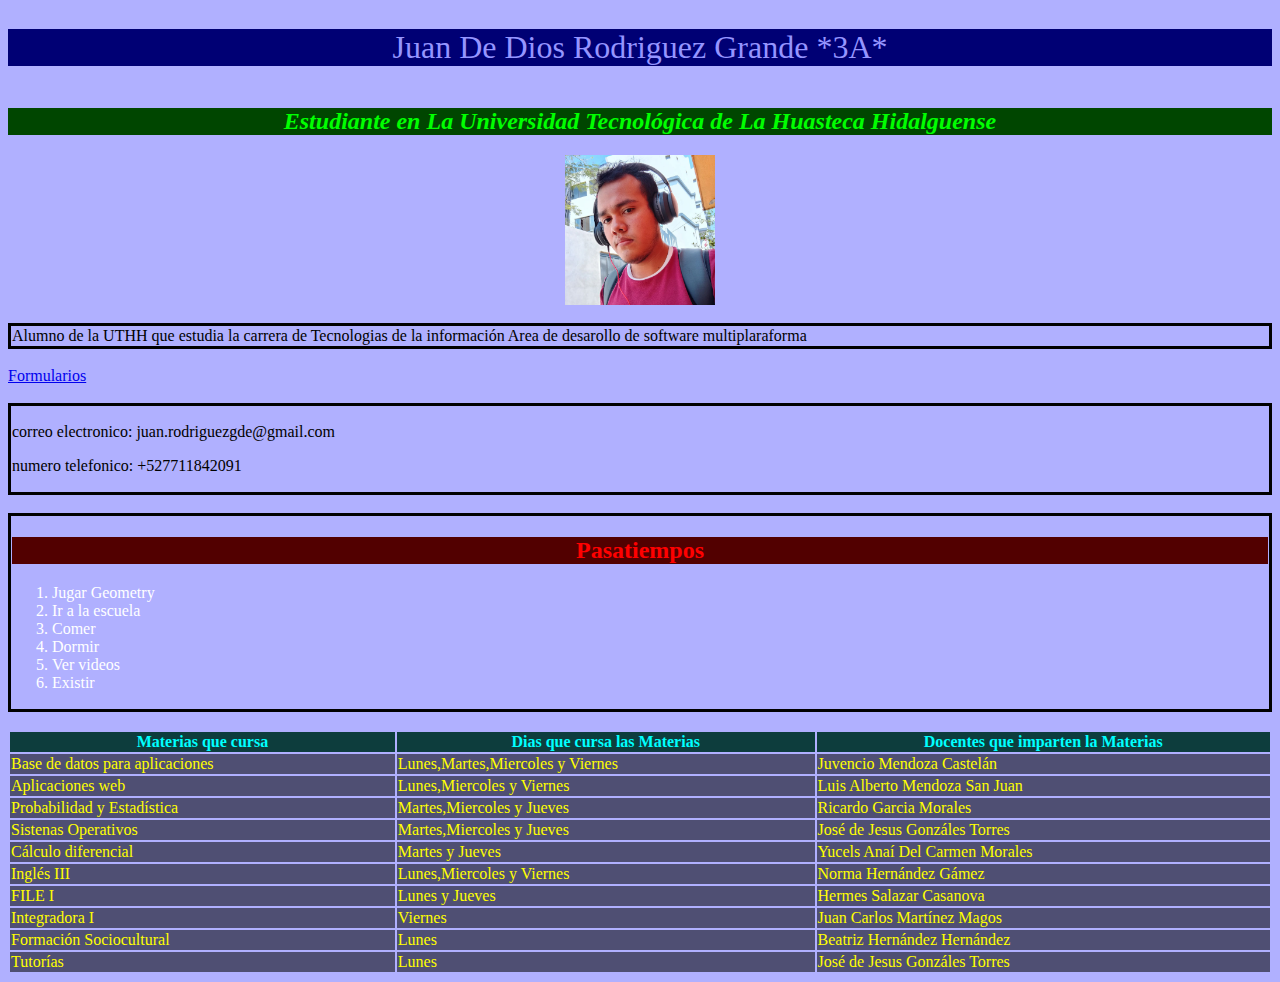
<file: index.html>
<!DOCTYPE html>
<html lang="es">
<head>
    <meta charset="UTF-8">
    <meta http-equiv="X-UA-Compatible" content="IE=edge">
    <meta name="viewport" content="width=device-width, initial-scale=1.0">
    <title>Hola 3A</title>
    <link rel="stylesheet" href="style.css">
</head>
<body>
     <h1 id="unico">Juan De Dios Rodriguez Grande *3A*</h1>
     <h2 class="subtitulo">Estudiante en La Universidad Tecnológica de La Huasteca Hidalguense</h2>
     <img src="./src/yo.png" alt="JuanDeDiosRG" height="250">
     
     <br>

     <div class="div1">
        <article>Alumno de la UTHH que estudia la carrera de Tecnologias de la información Area de desarollo de software multiplaraforma</article>
     </div>

     <br>
     <a href="./formularios.html">Formularios</a>
     <br>

     <div class="div1">
        <p>
            correo electronico: juan.rodriguezgde@gmail.com
        </p>
        <p>
            numero telefonico: +527711842091
        </p>
     </div>
     
     <br>

     <div class="div1">
        <h2 class="header">Pasatiempos</h2>
     <ol>
        <li>Jugar Geometry</li>
        <li>Ir a la escuela</li>
        <li>Comer</li>
        <li>Dormir</li>
        <li>Ver videos</li>
        <li>Existir</li>
     </ol>
    </div>

    <br>

     <table>
        <tr>
            <th class="tabla">Materias que cursa</th>
            <th class="tabla">Dias que cursa las Materias</th>
            <th class="tabla">Docentes que imparten la Materias</th>
        </tr>
        <tr>
            <td>
                Base de datos para aplicaciones
            </td>
            <td>
                Lunes,Martes,Miercoles y Viernes
            </td>
            <td>
                Juvencio Mendoza Castelán
            </td>
        </tr>
        <tr>
            <td>
                Aplicaciones web
            </td>
            <td>
                Lunes,Miercoles y Viernes
            </td>
            <td>
                Luis Alberto Mendoza San Juan
            </td>
        </tr>
        <tr>
            <td>
                Probabilidad y Estadística
            </td>
            <td>
                Martes,Miercoles y Jueves
            </td>
            <td>
                Ricardo Garcia Morales
            </td>
        </tr>
        <tr>
            <td>
                Sistenas Operativos
            </td>
            <td>
                Martes,Miercoles y Jueves
            </td>
            <td>
                José de Jesus Gonzáles Torres
            </td>
        </tr>
        <tr>
            <td>
                Cálculo diferencial
            </td>
            <td>
                 Martes y Jueves
            </td>
            <td>
                Yucels Anaí Del Carmen Morales
            </td>
        </tr>
        <tr>
            <td>
                Inglés III
            </td>
            <td>
                Lunes,Miercoles y Viernes
            </td>
            <td>
                Norma Hernández Gámez
            </td>
        </tr>
        <tr>
            <td>
                FILE I
            </td>
            <td>
                Lunes y Jueves
            </td>
            <td>
                Hermes Salazar Casanova
            </td>
        </tr>
        <tr>
            <td>
                Integradora I
            </td>
            <td>
                Viernes
            </td>
            <td>
                Juan Carlos Martínez Magos
            </td>
        </tr>
        <tr>
            <td>
                Formación Sociocultural
            </td>
            <td>
                Lunes
            </td>
            <td>
                Beatriz Hernández Hernández
            </td>
        </tr>
        <tr>
            <td>
                Tutorías
            </td>
            <td>
                Lunes
            </td>
            <td>
                José de Jesus Gonzáles Torres 
            </td>
        </tr>
     </table>
</body>
</html>
</file>
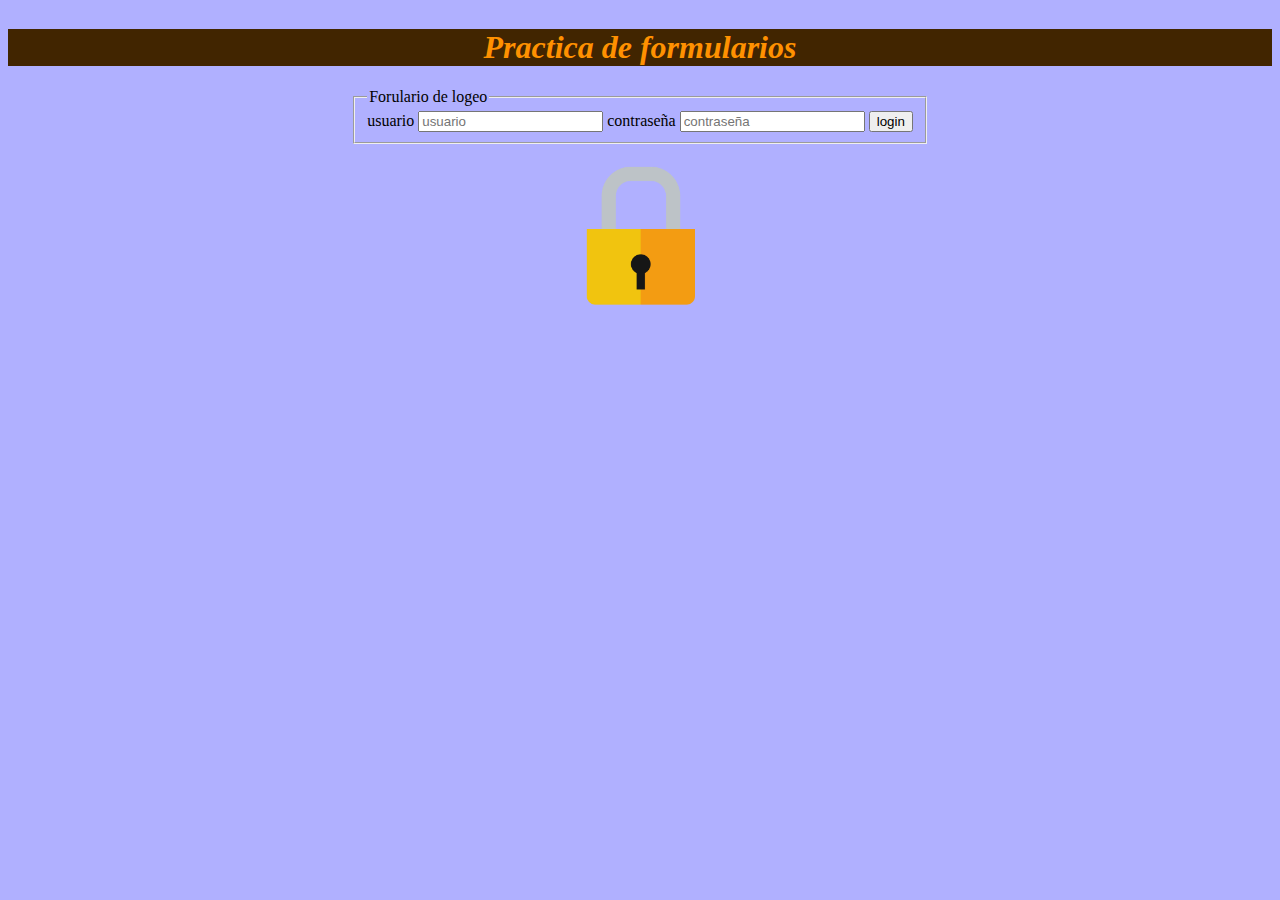
<file: formularios.html>
<!DOCTYPE html>
<html lang="es">
<head>
    <meta charset="UTF-8">
    <meta http-equiv="X-UA-Compatible" content="IE=edge">
    <meta name="viewport" content="width=device-width, initial-scale=1.0">
    
    <title>Formularios</title>

    <link rel="stylesheet" href="style.css">

</head>
<body>

    <h1 class="formulario">Practica de formularios</h1>

    <form action="./index.html" method="post" name="logear">
        <div class="div2">
            <fieldset>
                <legend>Forulario de logeo</legend>
            
                <label for="user">usuario</label>
                <input type="text" name="user" id="user" placeholder="usuario"/>
            
                <label for="password">contraseña</label>
                <input type="password" placeholder="contraseña" name="password" id="password"/>
            
                <input type="submit" value="login">
            </fieldset>
        </div>
    </form>
    <br>
    <img src="./src/candado.png" alt="candado">
</body>
</html>
</file>
<file: style.css>
body{
    display: flex;
    flex-direction: column;
    background-color: rgb(176, 176, 255);
    color: black;
}

#unico{
    color:rgb(149, 149, 255);
    font-weight: lighter;
    background-color:rgb(0, 0, 116);
    
    display: flex;
    flex-direction: row;
    justify-content: space-around;
}

.formulario{
    font-style: italic;
    color:rgb(255, 145, 0);
    background-color: rgb(65, 37, 0);

    display: flex;
    flex-direction: row;
    justify-content: space-around;
}

.div1{
    border: 3px solid black;
    padding: 1px;
}

.div2{
    display: flex;
    flex-direction: row;
    justify-content: space-around;
}

.tabla
{
    color: aqua;
    font-weight: bold;
    background-color: rgb(13, 61, 61);
}

td{
    color: yellow;
    background-color: rgba(0, 0, 0, 0.548);
}

.subtitulo{
    font-style: italic;
    color:rgb(0, 255, 0);
    background-color: rgb(0, 70, 0);

    display: flex;
    flex-direction: row;
    justify-content: space-around;
}

ol{
    color: white;
    text-anchor:end;
}

.header{
    display: flex;
    flex-direction: row;
    justify-content: space-around;
    color: rgb(255, 0, 0);
    background-color: rgb(82, 0, 0);
}

img{
    width: 150px;
    height: 150px;
    align-self: center;
}
</file>
